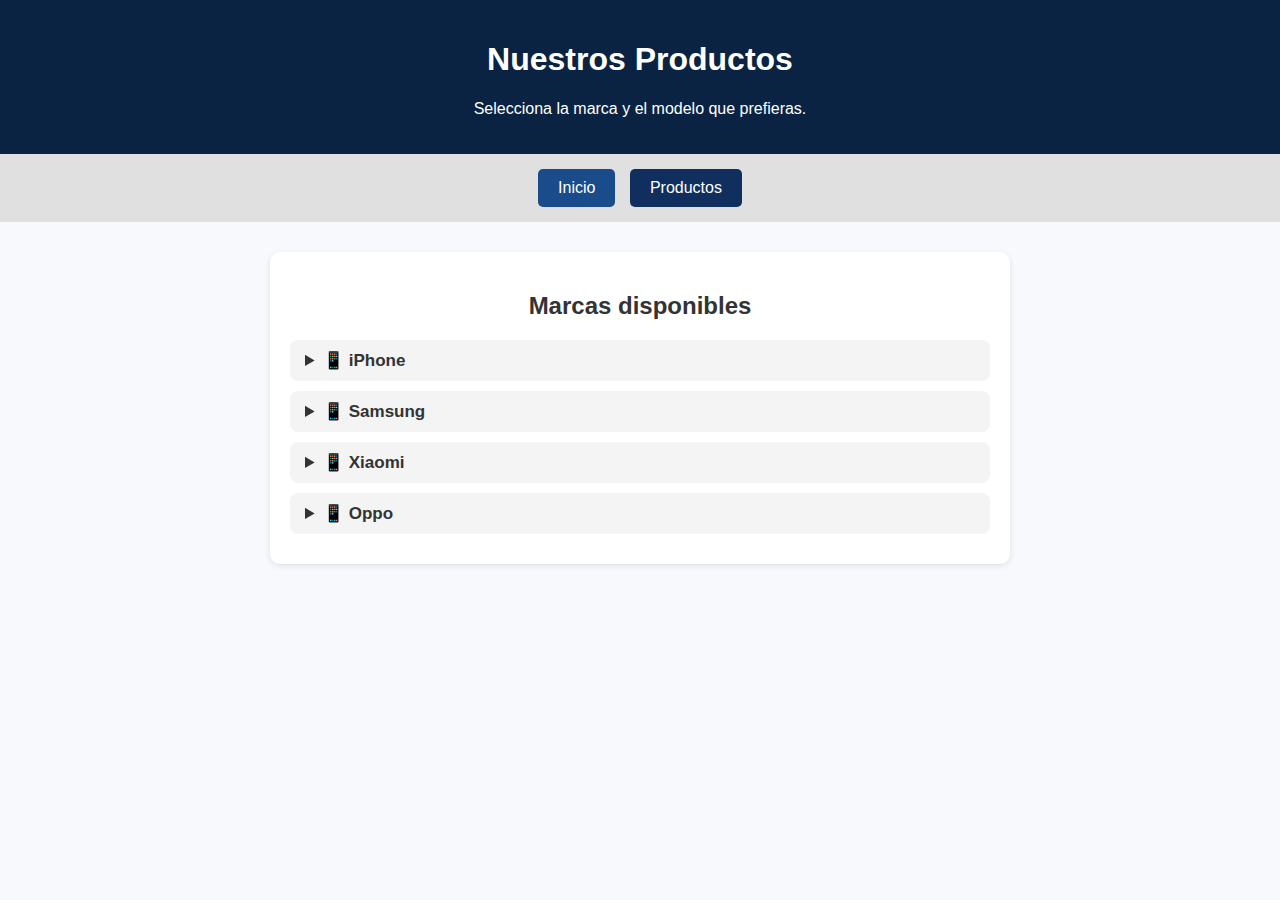
<file: productos.html>
<!DOCTYPE html>
<html lang="es">
<head>
  <meta charset="UTF-8">
  <meta name="viewport" content="width=device-width, initial-scale=1.0">
  <title>All Cases - Productos</title>
  <link rel="stylesheet" href="estilos.css">
</head>
<body>

  <header>
    <h1>Nuestros Productos</h1>
    <p>Selecciona la marca y el modelo que prefieras.</p>
  </header>

  <nav>
    <a href="index.html" class="boton">Inicio</a>
    <a href="productos.html" class="boton activo">Productos</a>
  </nav>

  <main class="productos">
    <!-- BOTONES DE MARCAS -->
    <section class="filtros">
      <h2>Marcas disponibles</h2>

      <details>
        <summary>📱 iPhone</summary>
        <div class="modelos">
          <button class="boton modelo">iPhone 13</button>
          <button class="boton modelo">iPhone 14</button>
          <button class="boton modelo">iPhone 15</button>
        </div>
      </details>

      <details>
        <summary>📱 Samsung</summary>
        <div class="modelos">
          <button class="boton modelo">Galaxy S22</button>
          <button class="boton modelo">Galaxy S23</button>
          <button class="boton modelo">Galaxy A55</button>
        </div>
      </details>

            <details>
        <summary>📱 Xiaomi</summary>
        <div class="modelos">
          <button class="boton modelo"></button>
          <button class="boton modelo"></button>
          <button class="boton modelo"></button>
        </div>
      </details>

            <details>
        <summary>📱 Oppo</summary>
        <div class="modelos">
          <button class="boton modelo"></button>
          <button class="boton modelo"></button>
          <button class="boton modelo"></button>
        </div>
      </details>
</file>
<file: estilos.css>
/* === ESTILOS GENERALES === */
body {
  font-family: Arial, sans-serif;
  background-color: #f7f9fc;
  margin: 0;
  padding: 0;
  color: #333;
}

header {
  background-color: #0a2342;
  color: rgb(255, 255, 255);
  text-align: center;
  padding: 20px 0;
}

nav {
  background-color: #e0e0e0;
  text-align: center;
  padding: 10px;
}

/* === BOTONES Y ENLACES === */
.boton {
  background-color: #1a4c8b;
  color: white;
  padding: 10px 20px;
  margin: 5px;
  text-decoration: none;
  border-radius: 5px;
  display: inline-block;
  transition: background-color 0.3s;
}

.boton:hover {
  background-color: #102f5e;
  transform: scale(1.05);
}

.boton.activo {
  background-color: #102f5e;
}

.boton.grande {
  font-size: 18px;
  padding: 15px 25px;
}

/* === CONTENIDO PRINCIPAL === */
main {
  text-align: center;
  padding: 30px;
}

.imagen-principal {
  border-radius: 100px;
  margin: 50px 0;
}

/* === TARJETAS DE PRODUCTOS === */
.productos {
  display: flex;
  justify-content: center;
  flex-wrap: wrap;
  gap: 20px;
}

.tarjeta {
  background-color: white;
  border-radius: 10px;
  box-shadow: 0 2px 5px rgba(0,0,0,0.1);
  padding: 20px;
  width: 220px;
  text-align: center;
  transition: transform 0.2s;
}

.tarjeta:hover {
  transform: scale(1.05);
}

.tarjeta img {
  border-radius: 10px;
  width: 100%;
  height: auto;
}

/* === PIE DE PÁGINA === */
footer {
  text-align: center;
  background-color: #222;
  color: white;
  padding: 15px 0;
  margin-top: 300px;
}
/* === FILTROS DE MARCAS === */
.filtros {
  background-color: #ffffff;
  border-radius: 10px;
  box-shadow: 0 2px 6px rgba(0,0,0,0.1);
  padding: 20px;
  margin-bottom: 30px;
  width: 90%;
  max-width: 700px;
  text-align: left;
}

.filtros h2 {
  text-align: center;
  color: #333;
}

details {
  margin: 10px 0;
  background-color: #f4f4f4;
  border-radius: 8px;
  padding: 10px 15px;
  cursor: pointer;
  transition: 0.3s;
}

details summary {
  font-weight: bold;
  color: #333;
  font-size: 17px;
}

details[open] {
  background-color: #e7f5ff;
}

.modelos {
  display: flex;
  flex-wrap: wrap;
  gap: 10px;
  margin-top: 10px;
  padding-left: 10px;
}

.modelo {
  background-color: #102f5e;
  font-size: 14px;
  padding: 8px 15px;
}
</file>
